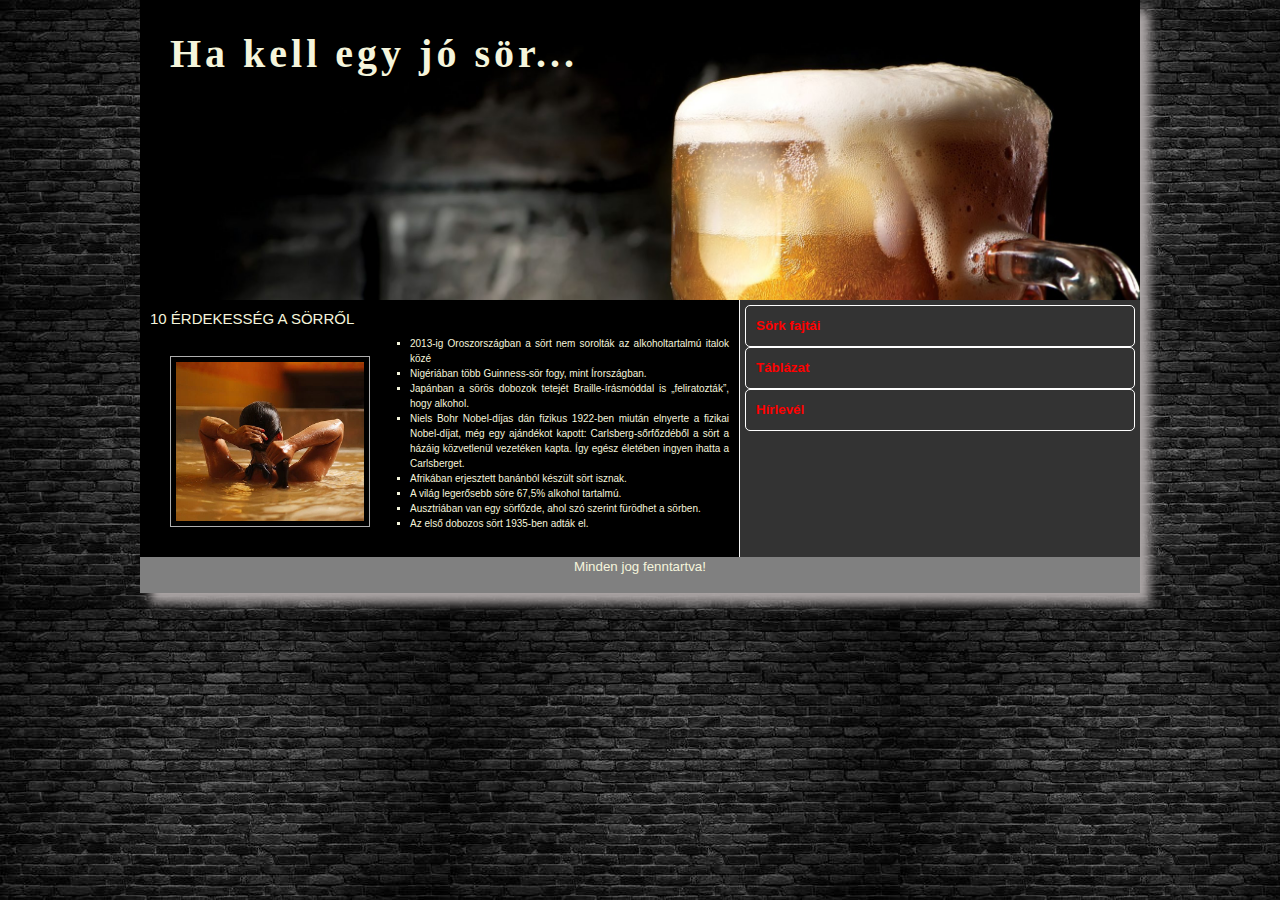
<file: index.html>
<!DOCTYPE html>
<html lang="hu">
<head>
    <meta charset="UTF-8">
    <meta name="description" content="...">
    <meta name="keywords" content="...">
    <meta name="viewport" content="width=device-width, initial-scale=1.0">
    <link rel="stylesheet" href="https://cdn.jsdelivr.net/npm/bootstrap@5.3.3/dist/css/bootstrap.min.css">
    <link rel="stylesheet" href="style.css">
    <title>Document</title>
</head>
<body>
    <main>
        <header>
            <h1><b>Ha kell egy jó sör...</b></h1>
        </header>
        <article>
            <h5>10 ÉRDEKESSÉG A SÖRRŐL</h5>
            <img src="kepek/sorfurdo.jpg" alt="..">
            <ul>
                <li>2013-ig Oroszországban a sört nem sorolták az alkoholtartalmú italok közé</li>
                <li>Nigériában több Guinness-sör fogy, mint Írországban.</li>
                <li>Japánban a sörös dobozok tetejét Braille-írásmóddal is „feliratozták”, hogy alkohol.</li>
                <li>Niels Bohr Nobel-díjas dán fizikus 1922-ben miután elnyerte a fizikai Nobel-díjat, még egy ajándékot kapott: Carlsberg-sőrfőzdéből a sört a házáig közvetlenül vezetéken kapta. Így egész életében ingyen ihatta a Carlsberget.</li>
                <li>Afrikában erjesztett banánból készült sört isznak.</li>
                <li>A világ legerősebb söre 67,5% alkohol tartalmú.</li>
                <li>Ausztriában van egy sörfőzde, ahol szó szerint fürödhet a sörben.</li>
                <li>Az első dobozos sört 1935-ben adták el.</li>
            </ul>
        </article>
        <nav>
            <ul>
                <li><b><a href="index.html">Sörk fajtái</a></b></li>
                <li><b><a href="tablazat.html">Táblázat</a></b></li>
                <li><b><a href="#">Hírlevél</a></b></li>
            </ul>
        </nav>
        <footer>
            <p>Minden jog fenntartva!</p>
        </footer>
    </main>
</body>
</html>
</file>
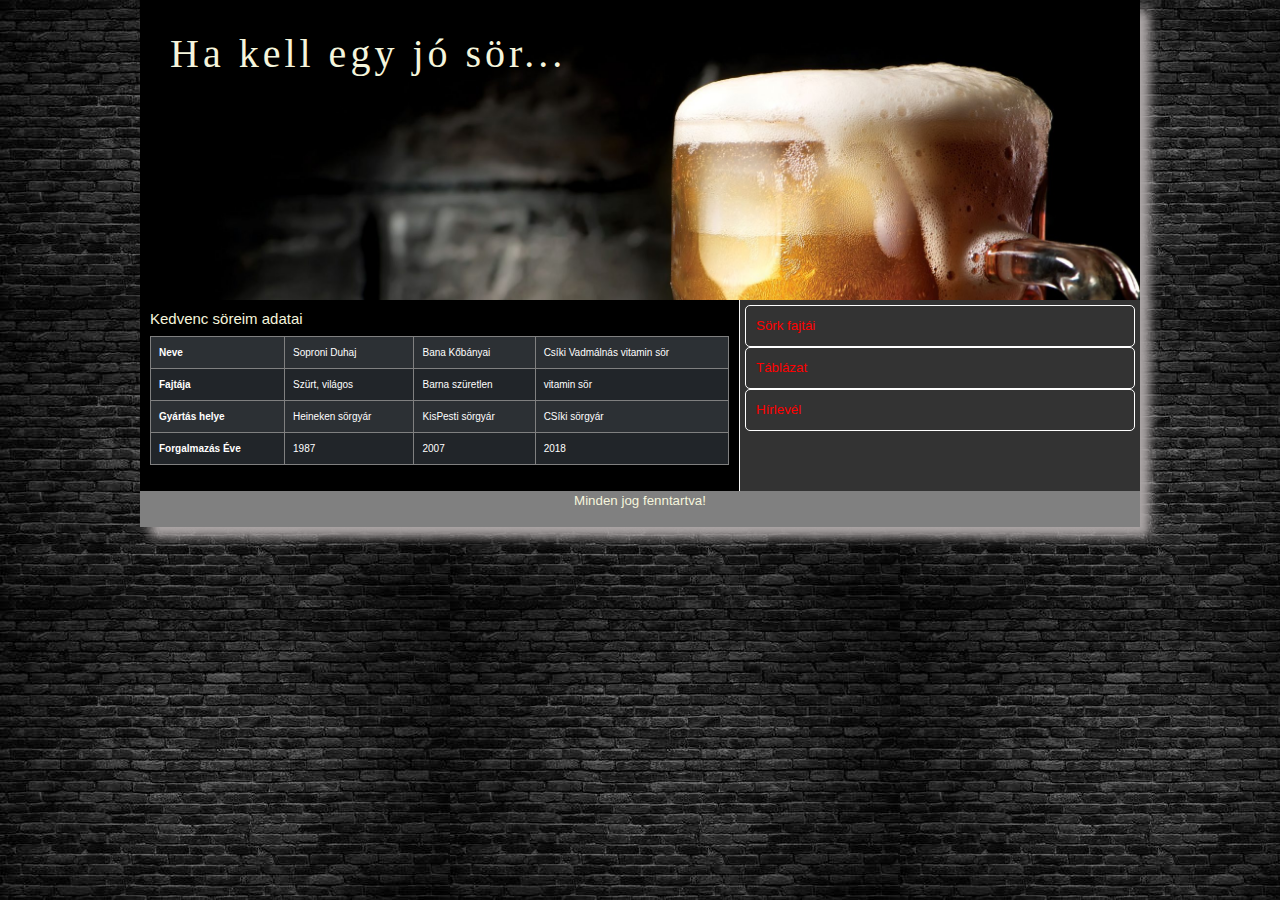
<file: tablazat.html>
<!DOCTYPE html>
<html lang="hu">
<head>
    <meta charset="UTF-8">
    <meta name="description" content="...">
    <meta name="keywords" content="...">
    <meta name="viewport" content="width=device-width, initial-scale=1.0">
    <link rel="stylesheet" href="https://cdn.jsdelivr.net/npm/bootstrap@5.3.3/dist/css/bootstrap.min.css">
    <link rel="stylesheet" href="style.css">
    <title>Document</title>
</head>
<body>
    <main>
        <header>
            <h1>Ha kell egy jó sör...</h1>
        </header>
        <article>
            <h5>Kedvenc söreim adatai</h5>
            <table class="table table-dark table-striped">
                <tr>
                    <th>Neve</th>
                    <td>Soproni Duhaj</td>
                    <td>Bana Kőbányai</td>
                    <td>Csíki Vadmálnás vitamin sör</td>
                </tr>
                <tr>
                    <th>Fajtája</th>
                    <td>Szürt, világos</td>
                    <td>Barna szüretlen</td>
                    <td>vitamin sör</td>
                </tr>
                <tr>
                    <th>Gyártás helye</th>
                    <td>Heineken sörgyár</td>
                    <td>KisPesti sörgyár</td>
                    <td>CSíki sörgyár</td>
                </tr>
                <tr>
                    <th>Forgalmazás Éve</th>
                    <td>1987</td>
                    <td>2007</td>
                    <td>2018</td>
                </tr>
            </table>
        </article>
        <nav>
            <ul>
                <li><a href="index.html">Sörk fajtái</a></li>
                <li><a href="tablazat.html">Táblázat</a></li>
                <li><a href="#">Hírlevél</a></li>
            </ul>
        </nav>
        <footer>
            <p>Minden jog fenntartva!</p>
        </footer>
    </main>
</body>
</html>
</file>
<file: style.css>
* {
    box-sizing: border-box;
}

body {
    font-family: Arial, Verdana, sans-serif;
    color: beige;
    font-size: 10pt;
    margin: 0%;
    background-image: url(design/teglafal.jpg);
}

main {
    margin: auto;
    width: 80%;
    max-width: 1000px;
    background-color: #333333;
    display: grid;
    grid-template-columns: 3fr 2fr;
    grid-template-areas:
        "h h"
        "a n"
        "f f";
    box-shadow: 10px 10px 10px rgb(172, 166, 166);
}

header {
    grid-area: h;
    background-image: url(design/beer-new_401732638.jpg);
    height: 300px;
    background-size: cover;
    font-family: Garamond;
    font-size: 32px;
    letter-spacing: 4px;
    text-align: left;
    padding-top: 30px;
    padding-left: 30px;
}

article {
    grid-area: a;
    text-align: justify;
    font-size: 10px;
    border-right: 1px solid whitesmoke;
    background-color: black;
    padding: 10px;
}

article img {
    float: left;
    width: 200px;
    margin: 20px;
    margin-right: 40px;
    border:1px solid #afafaf;
    padding: 5px;
}

article li {
    list-style-type: square;
}

h5 {
    font-size: 15px;
}

nav {
    grid-area: n;
    
}

nav ul {
    padding: 5px;
}

nav li {
    list-style-type: none;
    border: 1px solid white;
    border-radius: 5px;
    padding: 10px;
}

nav li:hover {
    background-color: grey;
}

nav a {
    text-decoration: none;
    color: red;
}

nav a:hover {
    color: white;
}

footer {
    grid-area: f;
    text-align: center;
    background-color: gray;
}

table th, td {
    border: 1px solid gray;
    background-color: black;
}

tr:nth-child(odd) {
    background-color: #afafaf;
}

@media screen and (max-width: 700px){
    main {
        grid-template-columns: 1fr;
        grid-template-areas:
            "h"
            "n"
            "a"
            "f";
    }
}
</file>
